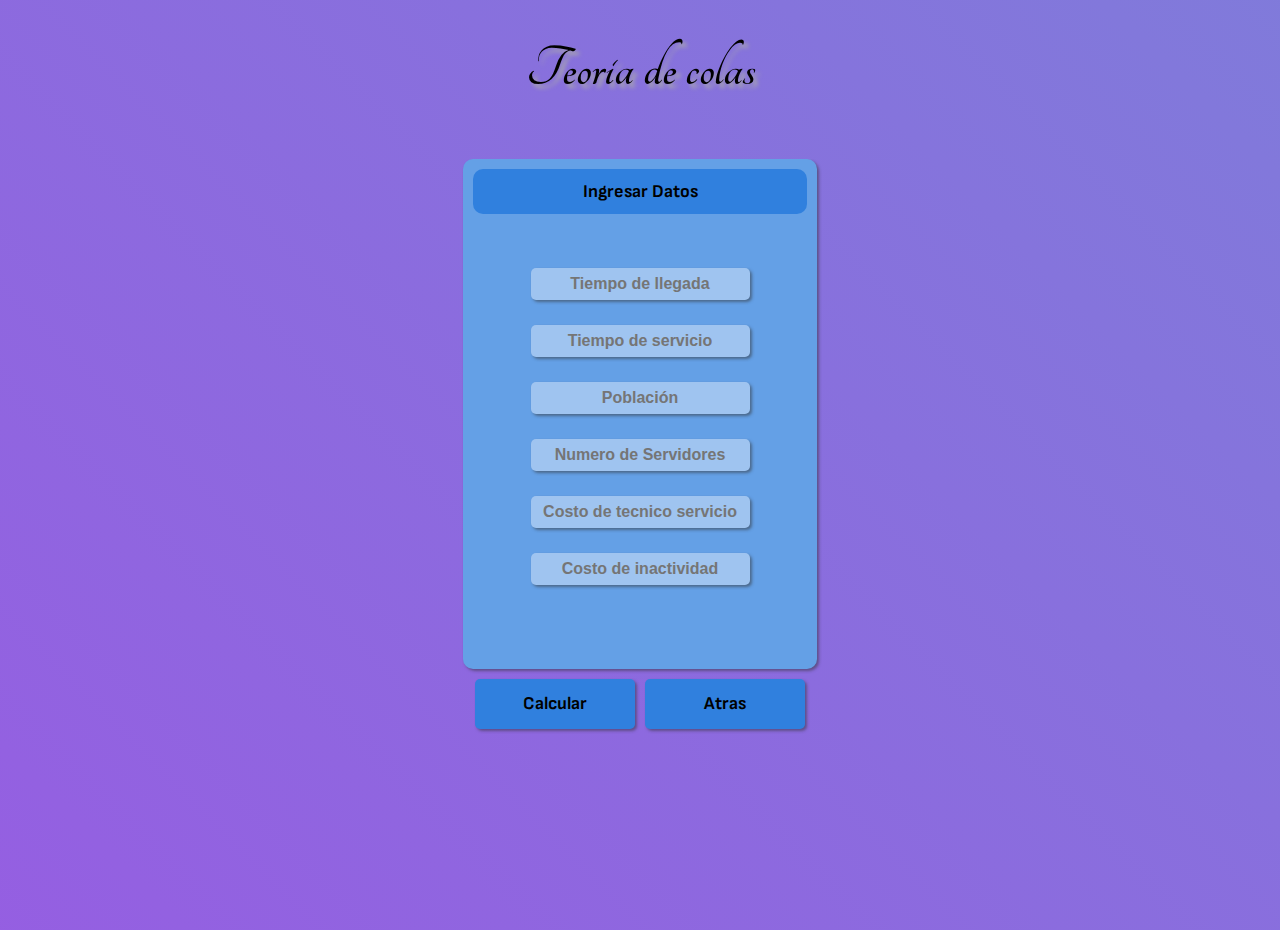
<file: g1.html>
<!DOCTYPE html>
<html lang="es">
<head>
    <meta charset="UTF-8">
    <meta http-equiv="X-UA-Compatible" content="IE=edge">
    <meta name="viewport" content="width=device-width, initial-scale=1.0">
    <title>MenuPrincipal</title>

    <link rel="preconnect" href="https://fonts.googleapis.com">
    <link rel="preconnect" href="https://fonts.gstatic.com" crossorigin>
    <link href="https://fonts.googleapis.com/css2?family=Sofia+Sans:wght@300&display=swap" rel="stylesheet">
    <link rel="stylesheet" href="https://fonts.googleapis.com/css?family=Tangerine">

   <link rel="stylesheet" href="styleGrupos.css">
</head>
<body>
    <main class="teoria-container metodo-container">
        <section class="name-metodo">
            <div>
                <p><b>Teoria de colas</b> </p>
            </div>
        </section>
        <section class="body-metodo">
            <article class="card-container" id="calcular">
                <div class="border-card">
                    <div class="card">
                        <section class="title-card">
                            <p>Ingresar Datos</p>
                        </section>
                        <form action="">
                            <input type="text" id="tiempo_llegada" placeholder="Tiempo de llegada">
                            <input type="text" id="tiempo_servicio" placeholder="Tiempo de servicio">
                            <input type="text" id="poblacion" placeholder="Población">
                            <input type="text" id="n_servidores" placeholder="Numero de Servidores">
                            <input type="text" id="c_tecnico" placeholder="Costo de tecnico servicio">
                            <input type="text" id="c_inactividad" placeholder="Costo de inactividad">
                        </form>
                    </div>
                </div>
                
                <div class="border-options">
                    <div class="border-button-calcular">
                        <div>
                            <a href="#solucion" onclick="SolucionG1()">Calcular</a>
                        </div>
                    </div>
                    <div class="border-button-atras">
                        <div>
                            <a href="./index.html">Atras</a>
                        </div>
                    </div>                    
                </div>

            </article>
            <article class="card-container" id="solucion">
                <div class="border-card">
                    <div class="card">
                        <section class="title-card">
                            <p>Resultado</p>
                        </section>
                        <form action="">
                            <label for="">Probabilidad que no hay unidades en sistema</label>
                            <input type="text" id="Po">
                            <label for="">Numero de unidades en espera</label>
                            <input type="text" id="Lq">
                            <label for="">Numero de unidades en el sistema</label>
                            <input type="text" id="l">
                            <label for="">Tiempo de una unidad en espera</label>
                            <input type="text" id="Wq">
                            <label for="">Costo total</label>
                            <input type="text" id="ct">
                        </form>
                    </div>
                </div>
                <div class="border-button-calcular-r">
                    <div>
                        <a href="#calcular">Regresar</a>
                    </div>
                </div>

            </article>
        </section>
    </main>
    <script src="resolucion.js"></script>
</body>
</html>
</file>
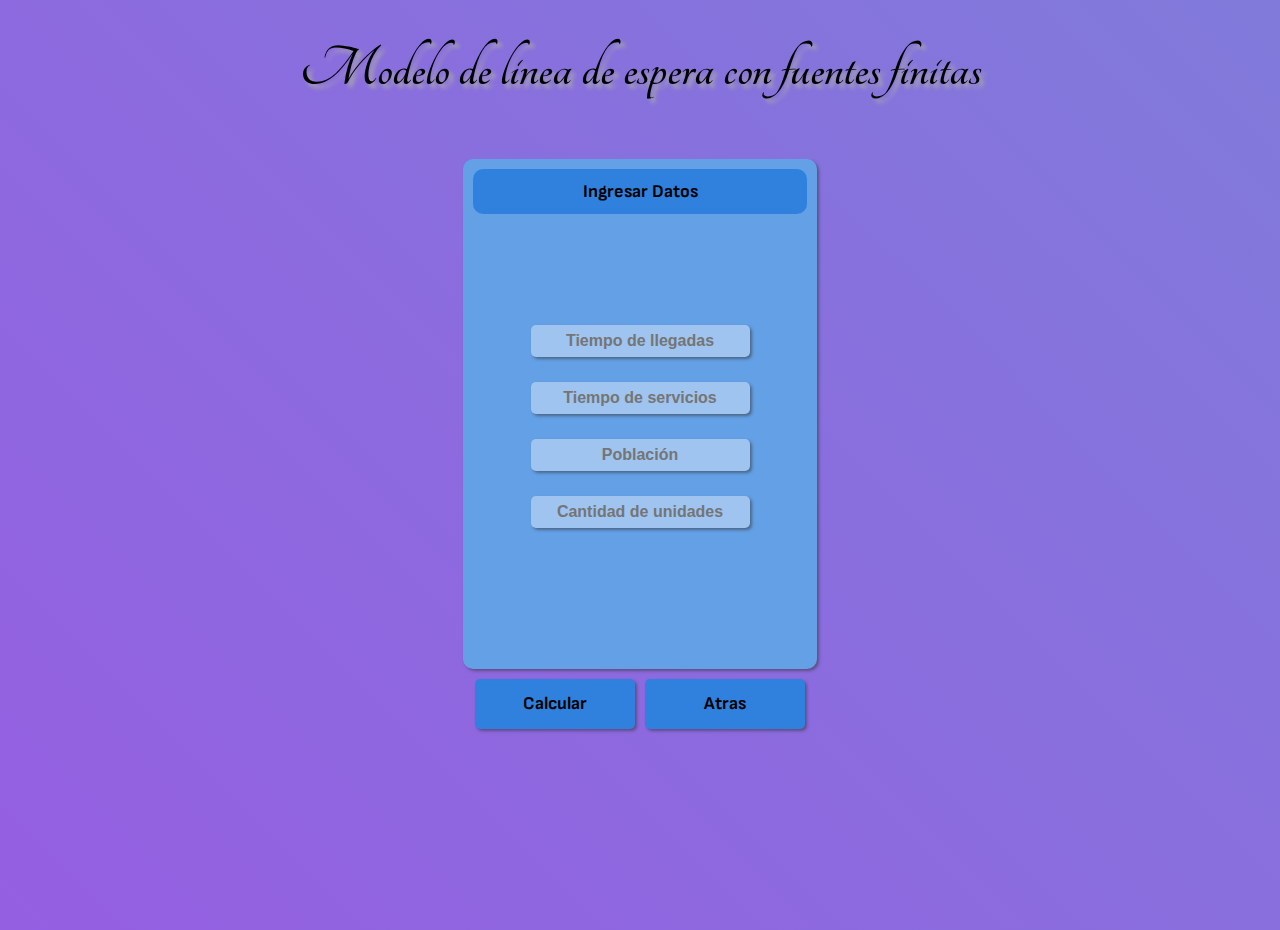
<file: g2.html>
<!DOCTYPE html>
<html lang="es">
<head>
    <meta charset="UTF-8">
    <meta http-equiv="X-UA-Compatible" content="IE=edge">
    <meta name="viewport" content="width=device-width, initial-scale=1.0">
    <title>MenuPrincipal</title>

    <link rel="preconnect" href="https://fonts.googleapis.com">
    <link rel="preconnect" href="https://fonts.gstatic.com" crossorigin>
    <link href="https://fonts.googleapis.com/css2?family=Sofia+Sans:wght@300&display=swap" rel="stylesheet">
    <link rel="stylesheet" href="https://fonts.googleapis.com/css?family=Tangerine">

   <link rel="stylesheet" href="styleGrupos.css">
</head>
<body>
    <main class="teoria-container metodo-container">
        <section class="name-metodo">
            <div>
                <p><b>Modelo de linea de espera con fuentes finitas</b></p>
            </div>
        </section>
        <section class="body-metodo">
            <article class="card-container" id="calcular">
                <div class="border-card">
                    <div class="card">
                        <section class="title-card">
                            <p>Ingresar Datos</p>
                        </section>
                        <form action="">
                            <input type="text" id="tiempo_llegada" placeholder="Tiempo de llegadas">
                            <input type="text" id="tiempo_servicio" placeholder="Tiempo de servicios">
                            <input type="text" id="poblacion" placeholder="Población">
                            <input type="text" id="n" placeholder="Cantidad de unidades">
                        </form>
                    </div>
                </div>
                <div class="border-options">
                    <div class="border-button-calcular">
                        <div>
                            <a href="#solucion" onclick="solucionG2()">Calcular</a>
                        </div>
                    </div>
                    <div class="border-button-atras">
                        <div>
                            <a href="./index.html">Atras</a>
                        </div>
                    </div>                    
                </div>
            </article>
            <article class="card-container" id="solucion">
                <div class="border-card">
                    <div class="card">
                        <section class="title-card">
                            <p>Resultado</p>
                        </section>
                        <form action="">
                            <label for="">Probabilidad que no hay unidades en sistema</label>
                            <input type="text" id="Po">
                            <label for="">Numero de unidades en espera </label>
                            <input type="text" id="Lq">
                            <label for="">Numero de unidades en el sistema </label>
                            <input type="text" id="ls">
                            <label for="">Tiempo de una unidad en espera </label>
                            <input type="text" id="Wq">
                            <label for="">Tiempo de unidad en el sistema </label>
                            <input type="text" id="ws">
                            <label for="">Probabilidad de que una unidad tenga que esperar </label>
                            <input type="text" id="pw">
                            <label for="">Probabilidad de n unidades en el sistema</label>
                            <input type="text" id="pn">
                        </form>
                    </div>
                </div>
                <div class="border-button-calcular-r">
                    <div>
                        <a href="#calcular">Regresar</a>
                    </div>
                </div>
            </article>
        </section>
    </main>
    <script src="resolucion.js"></script>
</body>
</html>
</file>
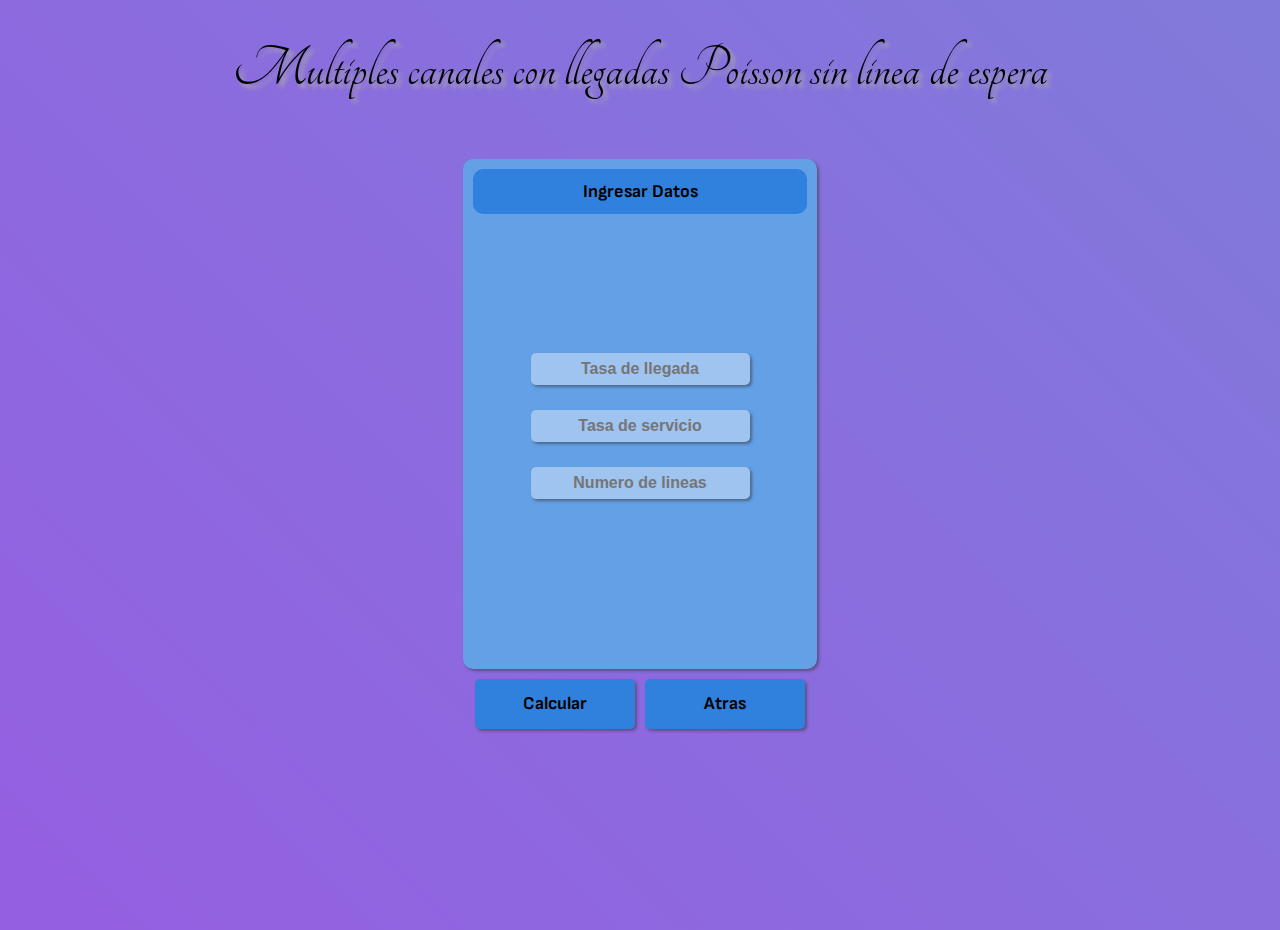
<file: g3.html>
<!DOCTYPE html>
<html lang="es">
<head>
    <meta charset="UTF-8">
    <meta http-equiv="X-UA-Compatible" content="IE=edge">
    <meta name="viewport" content="width=device-width, initial-scale=1.0">
    <title>MenuPrincipal</title>

    <link rel="preconnect" href="https://fonts.googleapis.com">
    <link rel="preconnect" href="https://fonts.gstatic.com" crossorigin>
    <link href="https://fonts.googleapis.com/css2?family=Sofia+Sans:wght@300&display=swap" rel="stylesheet">
    <link rel="stylesheet" href="https://fonts.googleapis.com/css?family=Tangerine">

    <link rel="stylesheet" href="styleGrupos.css">

</head>
<body>
    <main class="teoria-container metodo-container">
        <section class="name-metodo">
            <div>
                <p>Multiples canales con llegadas Poisson sin linea de espera</p>
            </div>
        </section>
        <section class="body-metodo">
            <article class="card-container" id="calcular">
                <div class="border-card">
                    <div class="card">
                        <section class="title-card">
                            <p>Ingresar Datos</p>
                        </section>
                        <form action="">
                            <input type="text" id="tasa_llegada_cliente" placeholder="Tasa de llegada">
                            <input type="text" id="tasa_servicio" placeholder="Tasa de servicio">
                            <input type="text" id="n" placeholder="Numero de lineas">
                            
                        </form>
                    </div>
                </div>
                <div class="border-options">
                    <div class="border-button-calcular">
                        <div>
                            <a href="#solucion" onclick="solucionG3()">Calcular</a>
                        </div>
                    </div>
                    <div class="border-button-atras">
                        <div>
                            <a href="./index.html">Atras</a>
                        </div>
                    </div>                    
                </div>
            </article>
            <article class="card-container" id="solucion">
                <div class="border-card">
                    <div class="card">
                        <section class="title-card">
                            <p>Resultado</p>
                        </section>
                        <form action="">
                            <label for="">Numero de lineas</label>
                            <input type="text" id="n_o">
                            <label for="">Probabilidad de que las lineas esten en uso</label>
                            <input type="text" id="Px">
                            <label for="">El numero de lineas ocupados</label>
                            <input type="text" id="L">

                        </form>
                    </div>
                </div>
                <div class="border-button-calcular-r">
                    <div>
                        <a href="#calcular">Regresar</a>
                    </div>
                </div>
            </article>
        </section>
    </main>
    <script src="resolucion.js"></script>
</body>
</html>
</file>
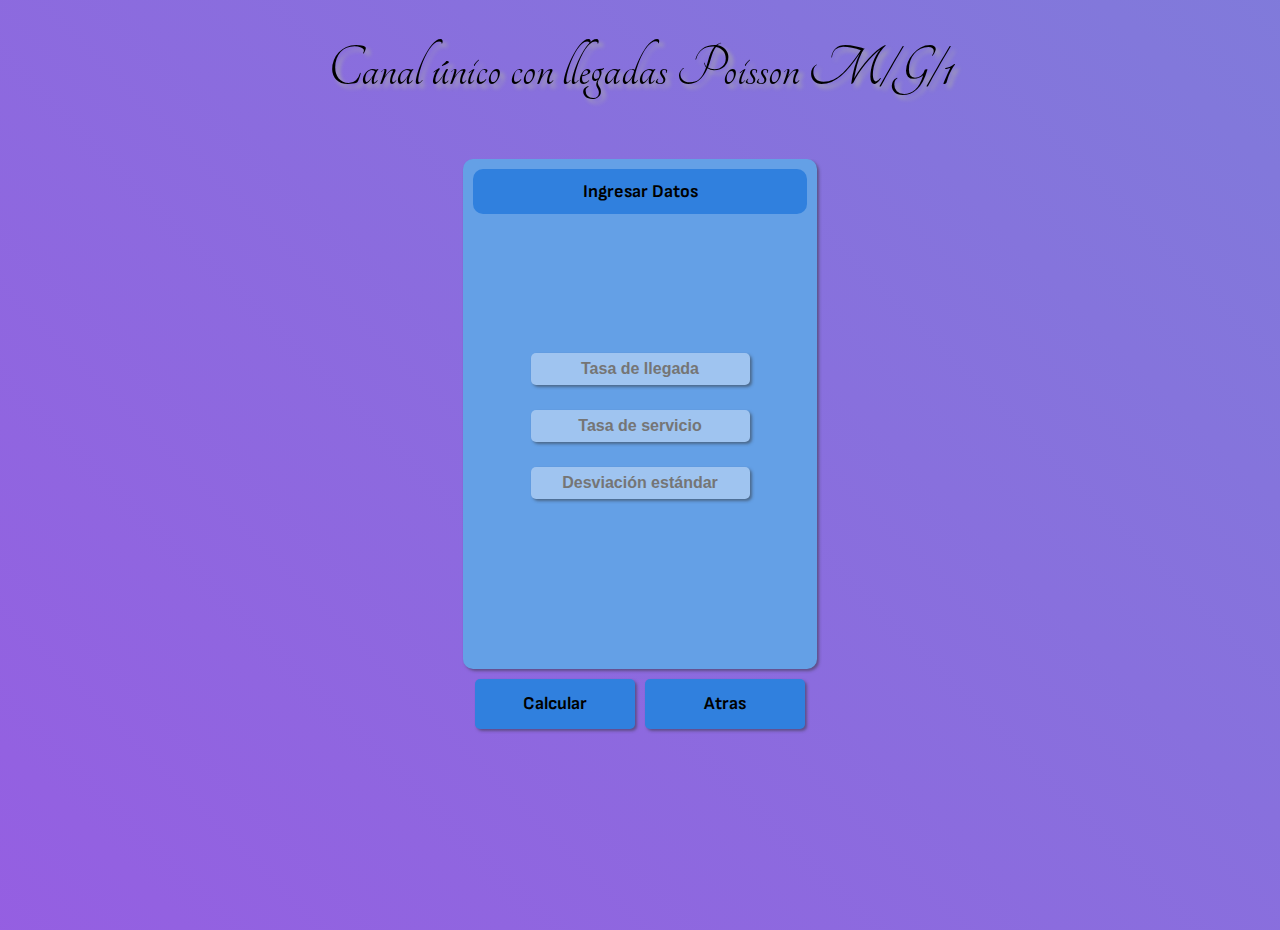
<file: g4.html>
<!DOCTYPE html>
<html lang="es">
<head>
    <meta charset="UTF-8">
    <meta http-equiv="X-UA-Compatible" content="IE=edge">
    <meta name="viewport" content="width=device-width, initial-scale=1.0">
    <title>MenuPrincipal</title>

    <link rel="preconnect" href="https://fonts.googleapis.com">
    <link rel="preconnect" href="https://fonts.gstatic.com" crossorigin>
    <link href="https://fonts.googleapis.com/css2?family=Sofia+Sans:wght@300&display=swap" rel="stylesheet">
    <link rel="stylesheet" href="https://fonts.googleapis.com/css?family=Tangerine">

    <link rel="stylesheet" href="styleGrupos.css">
</head>
<body>
    <main class="teoria-container metodo-container">
        <section class="name-metodo">
            <div>
                <p>Canal único con llegadas Poisson M/G/1</p>
            </div>
        </section>
        <section class="body-metodo">
            <article class="card-container" id="calcular">
                <div class="border-card">
                    <div class="card">
                        <section class="title-card">
                            <p>Ingresar Datos</p>
                        </section>
                        <form action="">
                            <input type="text" id="tasa_llegada_cliente" placeholder="Tasa de llegada">
                            <input type="text" id="tasa_servicio" placeholder="Tasa de servicio">
                            <input type="text" id="desviacion" placeholder="Desviación estándar">
                        </form>
                    </div>
                </div>
                <div class="border-options">
                    <div class="border-button-calcular">
                        <div>
                            <a href="#solucion" onclick="solucionG4()">Calcular</a>
                        </div>
                    </div>
                    <div class="border-button-atras">
                        <div>
                            <a href="./index.html">Atras</a>
                        </div>
                    </div>                    
                </div>
            </article>
            <article class="card-container" id="solucion">
                <div class="border-card">
                    <div class="card">
                        <section class="title-card">
                            <p>Resultado</p>
                        </section>
                        <form action="">
                            <label for="">Probabilidad que no hay unidades en sistema </label>
                            <input type="text" id="Po">
                            <label for="">Numero de unidades en espera</label>
                            <input type="text" id="Lq">
                            <label for="">Numero de unidades en el sistema </label>
                            <input type="text" id="l">
                            <label for="">Tiempo de una unidad en espera </label>
                            <input type="text" id="Wq">
                            <label for="">Tiempo de una unidad en sistema </label>
                            <input type="text" id="w">
                            <label for="">Probabilidad de que la unidad espere ser atendida</label>
                            <input type="text" id="pw">
                        </form>
                    </div>
                </div>
                <div class="border-button-calcular-r">
                    <div>
                        <a href="#calcular">Regresar</a>
                    </div>
                </div>
            </article>
        </section>
    </main>
    <script src="resolucion.js"></script>
</body>
</html>
</file>
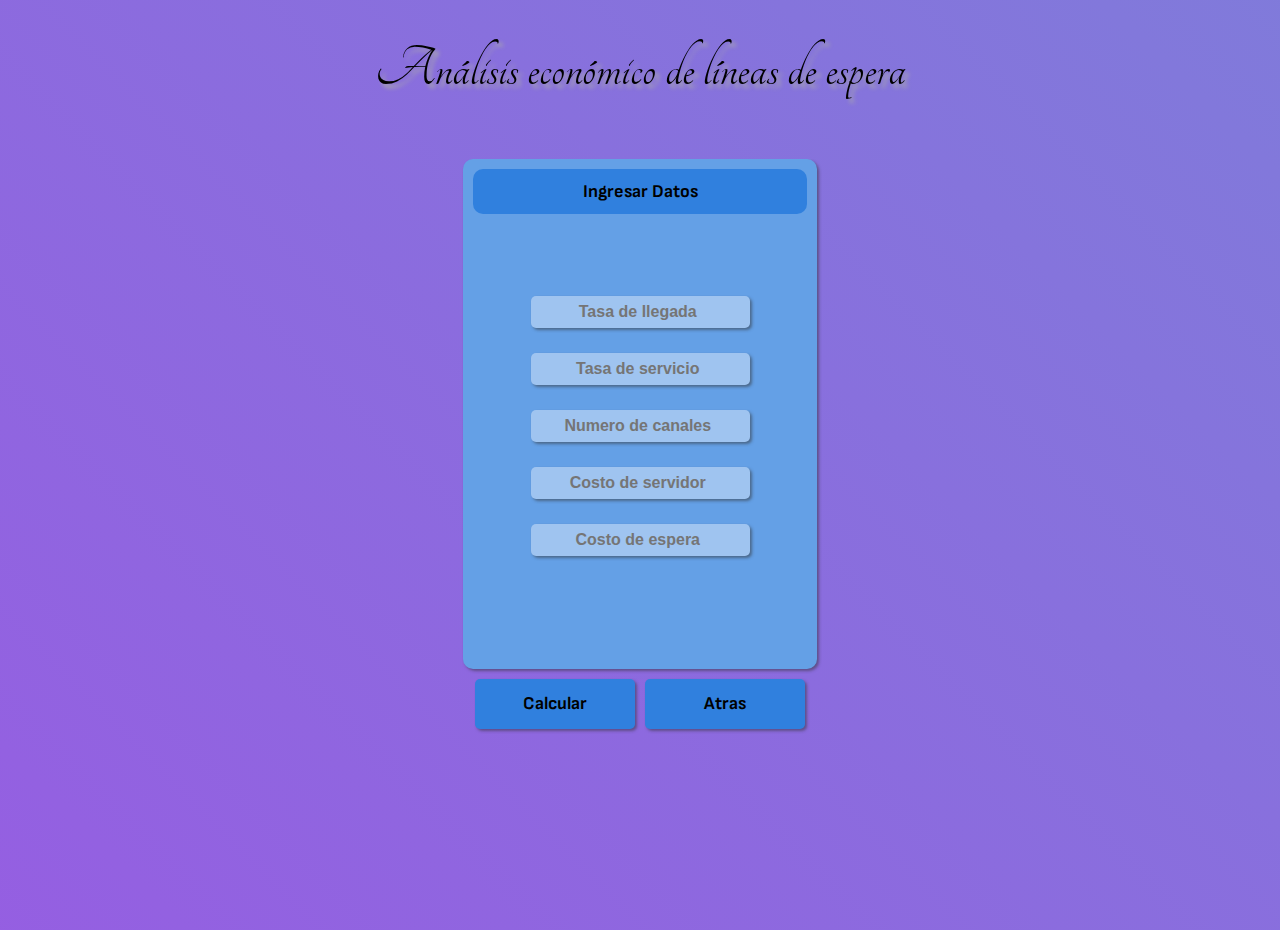
<file: g5.html>
<!DOCTYPE html>
<html lang="es">
<head>
    <meta charset="UTF-8">
    <meta http-equiv="X-UA-Compatible" content="IE=edge">
    <meta name="viewport" content="width=device-width, initial-scale=1.0">
    <title>MenuPrincipal</title>

    <link rel="preconnect" href="https://fonts.googleapis.com">
    <link rel="preconnect" href="https://fonts.gstatic.com" crossorigin>
    <link href="https://fonts.googleapis.com/css2?family=Sofia+Sans:wght@300&display=swap" rel="stylesheet">
    <link rel="stylesheet" href="https://fonts.googleapis.com/css?family=Tangerine">

    <link rel="stylesheet" href="styleGrupos.css">
</head>
<body>
    <main class="teoria-container metodo-container">
        <section class="name-metodo">
            <div>
                <p>Análisis económico de líneas de espera</p>
            </div>
        </section>
        <section class="body-metodo">
            <article class="card-container" id="calcular">
                <div class="border-card">
                    <div class="card">
                        <section class="title-card">
                            <p>Ingresar Datos</p>
                        </section>
                        <form action="">
                            <input type="text" id="tasa_llegada_cliente" placeholder="Tasa de llegada ">
                            <input type="text" id="tasa_servicio" placeholder="Tasa de servicio ">
                            <input type="text" id="numberC" placeholder="Numero de canales ">
                            <input type="text" id="costoS" placeholder="Costo de servidor ">
                            <input type="text" id="costoC" placeholder="Costo de espera ">
                        </form>
                    </div>
                </div>
                <div class="border-options">
                    <div class="border-button-calcular">
                        <div>
                            <a href="#solucion" onclick="SolucionG5()">Calcular</a>
                        </div>
                    </div>
                    <div class="border-button-atras">
                        <div>
                            <a href="./index.html">Atras</a>
                        </div>
                    </div>                    
                </div>
            </article>
            <article class="card-container" id="solucion">
                <div class="border-card">
                    <div class="card">
                        <section class="title-card">
                            <p>Resultado</p>
                        </section>
                        <form action="">
                            <label for="">Numero promedio de unidades en linea de espera</label>
                            <input type="text" id="Lq">
                            <label for="">Numero promedio de unidades en el sistema</label>
                            <input type="text" id="l">
                            <label for="">Costo total </label>
                            <input type="text" id="ct">
                        </form>
                    </div>
                </div>
                <div class="border-button-calcular-r">
                    <div>
                        <a href="#calcular">Regresar</a>
                    </div>
                </div>
            </article>
        </section>
    </main>
    <script src="resolucion.js"></script>
</body>
</html>
</file>
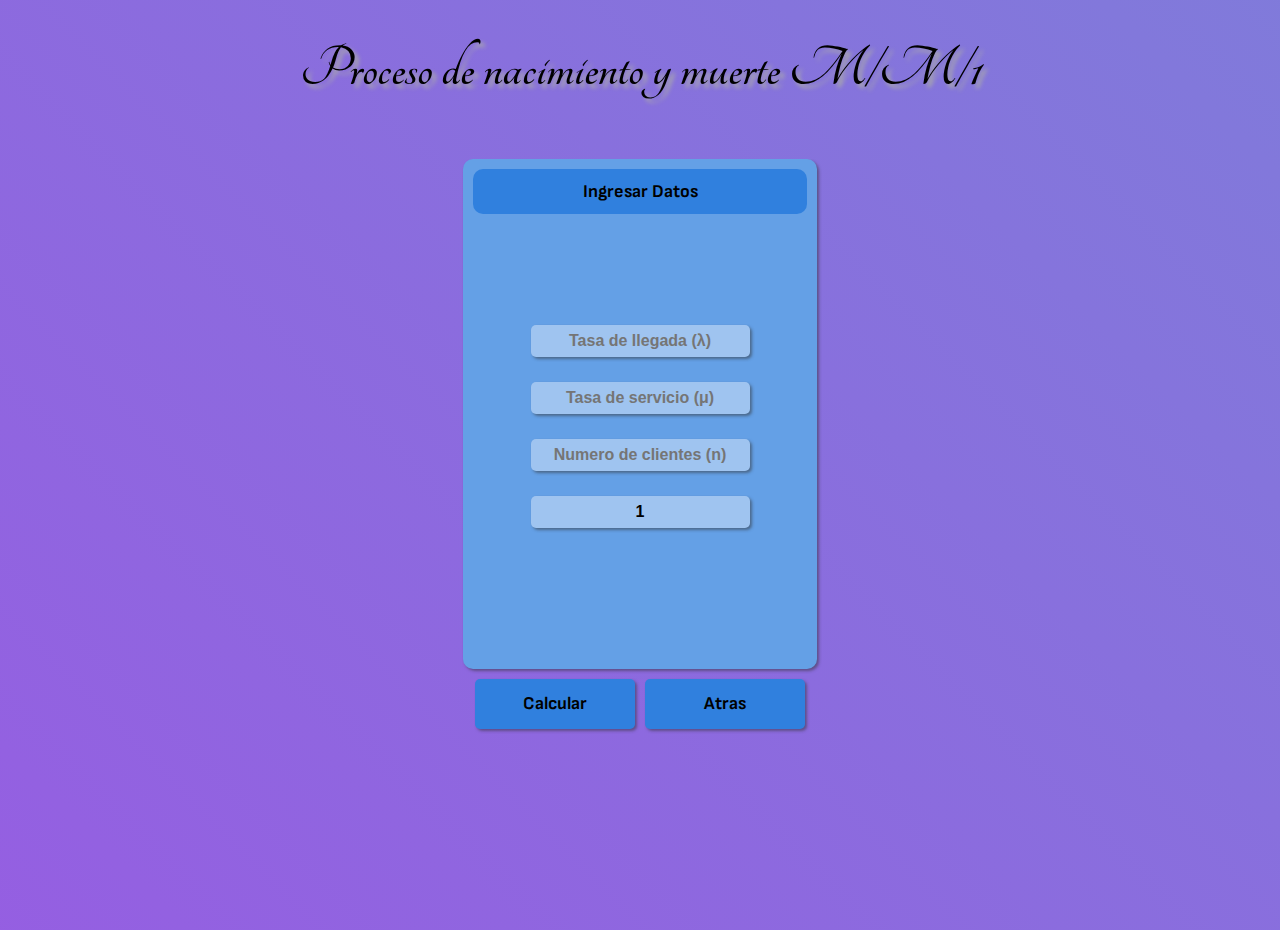
<file: g6.html>
<!DOCTYPE html>
<html lang="es">
<head>
    <meta charset="UTF-8">
    <meta http-equiv="X-UA-Compatible" content="IE=edge">
    <meta name="viewport" content="width=device-width, initial-scale=1.0">
    <title>MenuPrincipal</title>

    <link rel="preconnect" href="https://fonts.googleapis.com">
    <link rel="preconnect" href="https://fonts.gstatic.com" crossorigin>
    <link href="https://fonts.googleapis.com/css2?family=Sofia+Sans:wght@300&display=swap" rel="stylesheet">
    <link rel="stylesheet" href="https://fonts.googleapis.com/css?family=Tangerine">

    <link rel="stylesheet" href="styleGrupos.css">
</head>
<body>
    <main class="teoria-container metodo-container">
        <section class="name-metodo">
            <div>
                <p><b>Proceso de nacimiento y muerte M/M/1</b> </p>
            </div>
        </section>
        <section class="body-metodo">
            <article class="card-container" id="calcular">
                <div class="border-card">
                    <div class="card">
                        <section class="title-card">
                            <p>Ingresar Datos</p>
                        </section>
                        <form action="">
                            <input type="text" id="tasa_llegada_cliente" placeholder="Tasa de llegada (λ)">
                            <input type="text" id="numero_servicio" placeholder="Tasa de servicio (μ)">
                            <input type="text" id="n" placeholder="Numero de clientes (n)">
                            <input type="text" id="servidor" value="1">
                        </form>
                    </div>
                </div>
                <div class="border-options">
                    <div class="border-button-calcular">
                        <div>
                            <a href="#solucion" onclick="solucionG6()">Calcular</a>
                        </div>
                    </div>
                    <div class="border-button-atras">
                        <div>
                            <a href="./index.html">Atras</a>
                        </div>
                    </div>                    
                </div>
            </article>
            <article class="card-container" id="solucion">
                <div class="border-card">
                    <div class="card">
                        <section class="title-card">
                            <p>Resultado</p>
                        </section>
                        <form action="">
                            <label for="">La probabilidad de que haya línea de espera</label>
                            <input type="text" id="Po">
                            <label for="">La longitud media de la línea de espera</label>
                            <input type="text" id="Lq">
                            <label for="">El tiempo medio que un cliente permanece en la cola</label>
                            <input type="text" id="Wq">
                    </div>
                </div>
                <div class="border-button-calcular-r">
                    <div>
                        <a href="#calcular">Regresar</a>
                    </div>
                </div>
            </article>
        </section>
    </main>
    <script src="resolucion.js"></script>
</body>
</html>
</file>
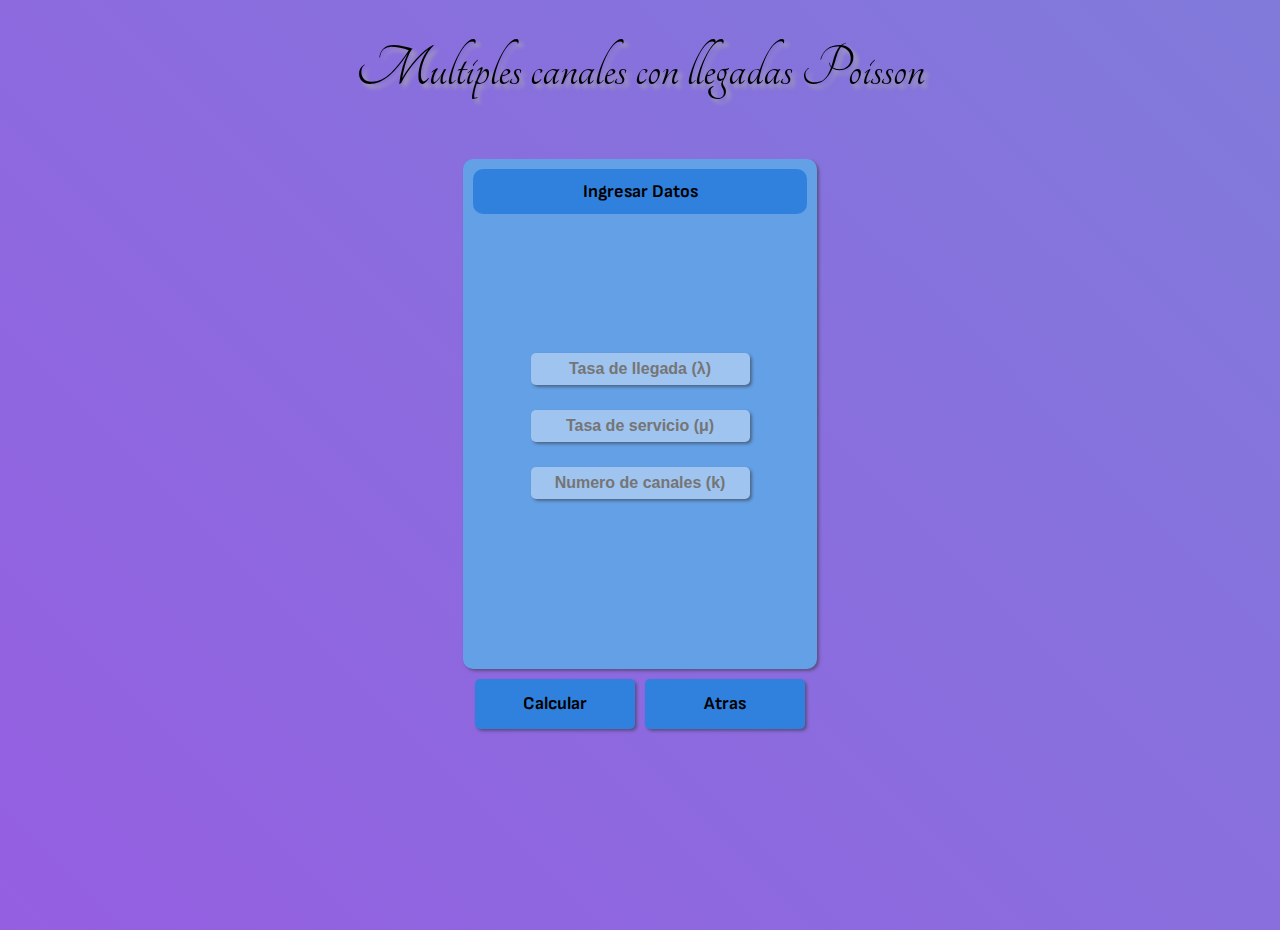
<file: g7.html>
<!DOCTYPE html>
<html lang="es">
<head>
    <meta charset="UTF-8">
    <meta http-equiv="X-UA-Compatible" content="IE=edge">
    <meta name="viewport" content="width=device-width, initial-scale=1.0">
    <title>MenuPrincipal</title>

    <link rel="preconnect" href="https://fonts.googleapis.com">
    <link rel="preconnect" href="https://fonts.gstatic.com" crossorigin>
    <link href="https://fonts.googleapis.com/css2?family=Sofia+Sans:wght@300&display=swap" rel="stylesheet">
    <link rel="stylesheet" href="https://fonts.googleapis.com/css?family=Tangerine">

    <link rel="stylesheet" href="styleGrupos.css">
</head>
<body>
    <main class="teoria-container metodo-container">
        <section class="name-metodo">
            <div>
                <p>Multiples canales con llegadas Poisson</p>
            </div>
        </section>
        <section class="body-metodo">
            <article class="card-container" id="calcular">
                <div class="border-card">
                    <div class="card">
                        <section class="title-card">
                            <p>Ingresar Datos</p>
                        </section>
                        <form action="">
                            <input type="text" id="tasa_llegada_cliente" placeholder="Tasa de llegada (λ)">
                            <input type="text" id="u" placeholder="Tasa de servicio (μ)">
                            <input type="text" id="k" placeholder="Numero de canales (k)">
                        </form>
                    </div>
                </div>
                <div class="border-options">
                    <div class="border-button-calcular">
                        <div>
                            <a href="#solucion" onclick="solucionG7()">Calcular</a>
                        </div>
                    </div>
                    <div class="border-button-atras">
                        <div>
                            <a href="./index.html">Atras</a>
                        </div>
                    </div>                    
                </div>
            </article>
            <article class="card-container" id="solucion">
                <div class="border-card">
                    <div class="card">
                        <section class="title-card">
                            <p>Resultado</p>
                        </section>
                        <form action="">
                            <label for="">Probabilidad que no hay unidades en sistema </label>
                            <input type="text" id="Po">
                            <label for="">Numero de unidades en cola </label>
                            <input type="text" id="Lq">
                            <label for="">Numero de unidades en el sistema </label>
                            <input type="text" id="ls">
                            <label for="">Tiempo promedio que una unidad para en la cola </label>
                            <input type="text" id="Wq">
                            <label for="">Tiempo promedio que una unidad pasa en el sistema </label>
                            <input type="text" id="Ws">
                            <label for="">Probabilidad de que una unidad espere por el servicio </label>
                            <input type="text" id="Pw">
                        </form>
                    </div>
                </div>
                <div class="border-options">
                    <div class="border-button-calcular">
                        <div>
                            <a href="#siguiente" onclick="solucionG7()">Siguiente</a>
                        </div>
                    </div>
                    <div class="border-button-atras">
                        <div>
                            <a href="#calcular">Atras</a>
                        </div>
                    </div>                    
                </div>
            </article>
            <article class="card-container" id="siguiente">
                <div class="border-card">
                    <div class="card">
                        <section class="title-card">
                            <p>Probabilidad de "n" unidades en cola</p>
                        </section>
                        <form action="">
                            <label for="">P0</label>
                            <input type="text" id="p1">
                            <label for="">P1</label>
                            <input type="text" id="p2">
                            <label for="">P2</label>
                            <input type="text" id="p3">
                            <label for="">P3</label>
                            <input type="text" id="p4">
                            <label for="">P4</label>
                            <input type="text" id="p5">
                        </form>
                    </div>
                </div>
                <div class="border-button-calcular-r">
                    <div>
                        <a href="#calcular">Regresar</a>
                    </div>
                </div>
            </article>
        </section>
    </main>
    <script src="resolucion.js"></script>
</body>
</html>
</file>
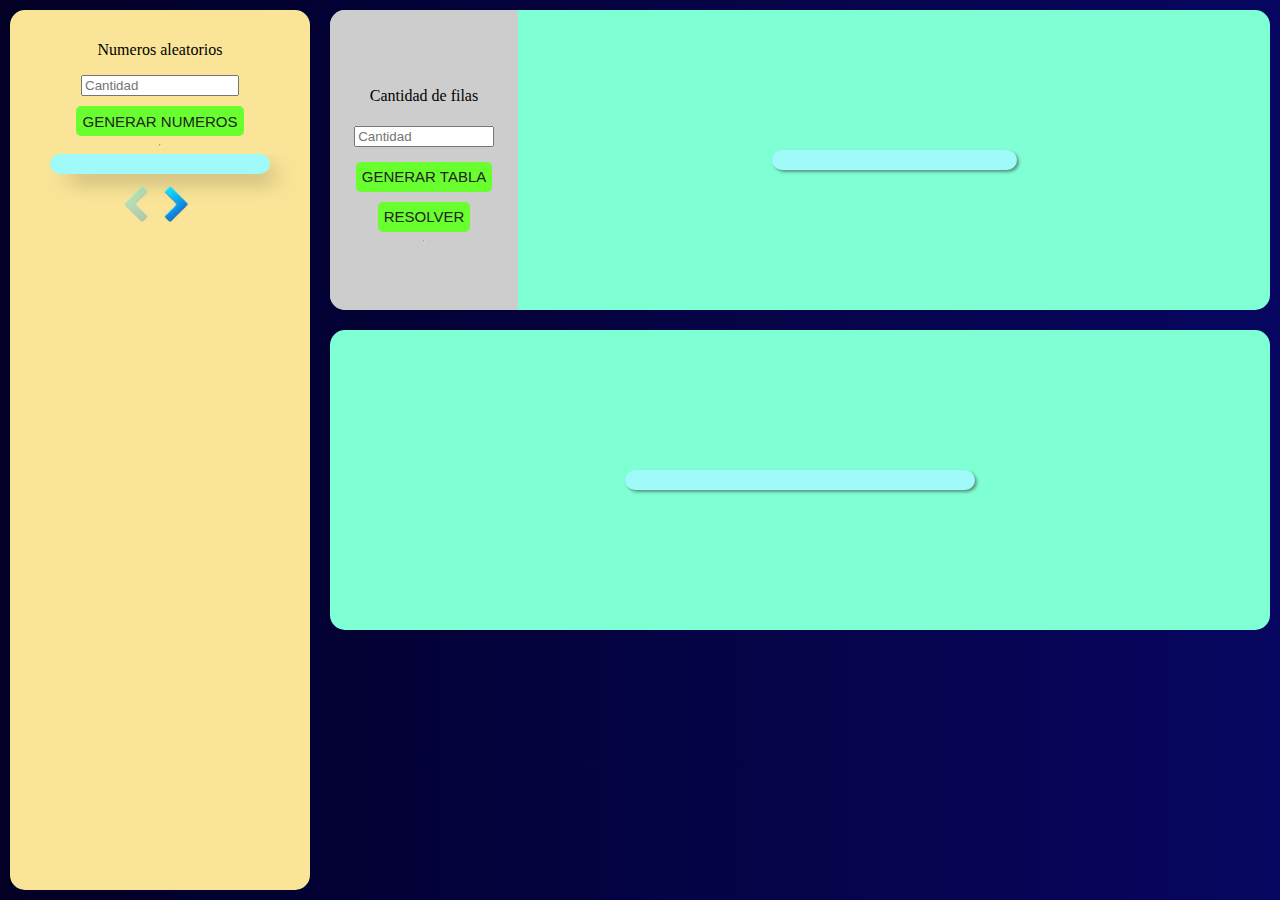
<file: MCarlo.html>
<!DOCTYPE html>
<html>

<head>
    <meta charset="UTF-8">
    <title>M-Carlo</title>
    <link rel="stylesheet" href="https://stackpath.bootstrapcdn.com/bootstrap/4.5.0/css/bootstrap.min.css" integrity="sha384-9aIt2nRpC12Uk9gS9baDl411NQApFmC26EwAOH8WgZl5MYYxFfc+NcPb1dKGj7Sk" crossorigin="anonymous">
    <link rel="stylesheet" href="Mc.css">
</head>
<body>
    <main class="main-container metodo-container">
        <section class="numAle-container">
            <article class="title-card">
                <p>Numeros aleatorios</p>
                <input class="entry-date" type="number" id="numFilas"  min="1"  placeholder="Cantidad"/>
                <button class="designButton" id="botonGenerarTablaAle" ><span>Generar Numeros</span> </button>
                <hr />                            
            </article>

            <section class="body-metodo">
                <article class="card-numAle" id="calcular">
                    <div class="border-card">
                        <div class="card">
                            <section class="table">
                                <div id="contenedorTabla">
                                </div>   
                            </section>
                        </div>
                    </div>
                    <div class="border-options">
                        <div class="border-button-atras">
                            <a href="#"><img id="atrasF" src="./imagenes/atras.png" alt="after"></a>
                        </div>
                        <div class="border-button-adelante">
                            <a href="#solucion"><img id="adeltante" src="./imagenes/adelante.png" alt="after"></a>
                        </div>                    
                    </div>
                </article>
                <article class="card-numAle" id="solucion">
                    <div class="border-card">
                        <div class="card">
                            <section class="table">
                                <div id="contenedorTabla-Resul">
                                </div>   
                            </section>
                        </div>
                    </div>
                    <div class="border-options">
                        <div class="border-button-atras">
                            <a href="#calcular"><img id="atras" src="./imagenes/atras.png" alt="after"></a>
                        </div>
                        <div class="border-button-adelante">
                            <a href="#resultado"><img id="adelante" src="./imagenes/adelante.png" alt="after"></a>
                        </div>                    
                    </div>
                </article>  
                <article class="card-numAle" id="resultado">
                    <div class="border-card">
                        <div class="card">
                            <section class="table">
                                <div id="contenedorTabla-Resul-con">
                                </div>   
                            </section>
                        </div>
                    </div>
                    <div class="border-options">
                        <div class="border-button-atras">
                            <a href="#solucion"><img id="atras" src="./imagenes/atras.png" alt="after"></a>
                        </div>
                        <div class="border-button-adelante">
                            <a href="#"><img id="adelanteF" src="./imagenes/adelante.png" alt="after"></a>
                        </div>                    
                    </div>
                </article>               
            </section>

        </section>      
        <section class="resul-container">
            <div class="card-table-entry">
                <section class="date-entry">
                    <p>Cantidad de filas</p>
                    <input class="entry-date" type="number" id="numeroFilas"  min="1"  placeholder="Cantidad"/>
                    <button class="designButton" id="botonGenerarTableEntry" ><span>Generar Tabla</span> </button>
                    <button class="designButton" id="botonCalcularTableEntry" ><span>Resolver</span> </button>
                    <hr />                            
                </section>
                <section class="table-entry">
                    <section class="table-U-F">
                        <div id="contenedorTabla-Entry">
                        </div>                         
                    </section>

                </section>
            </div>
            <div class="card-table-exit">
                <section class="date-exit">
                    <div  id="contenedorTabla-exit">
                    </div>                     
                </section>


            </div>
        </section>
    </main>

    <script src="MC.js"></script>

</body>
</html>

<!--                         <section>
                            <a href="./grupo2.html"><img src="./src/flecha-ida.svg" alt="after"></a>
                            <div>
                                <a href="#resultado" onclick="calculargrupo1()">Calcular</a>
                            </div>
                        </section> -->
</file>
<file: styleGrupos.css>
body {
    margin: 0;
    padding: 0;
    position: fixed;
    top: 0;
    bottom: 0;
    left: 0;
    right: 0;
}

a {
    text-decoration: none;
}

/* Diseño de pagina*/
.metodo-container {
    background: linear-gradient(45deg, #965de2 30%, #5daace 100%); 
    background-size: 400% 400%;
    animation: cambiar 10s ease-in-out infinite;
    width: 100vw;
    height: 100vh;
    display: grid;
    grid-template-rows: 1fr 6fr;
    padding-top: 30px;
}

@keyframes cambiar{
    0%{background-position: 0 50%;}
    50%{background-position: 100% 50%;}
    100%{background-position: 0 50%;}
}


.teoria-container .name-metodo {
    justify-self: center;
}

.teoria-container .name-metodo div {
    position: relative;
    display: flex;
    justify-content: center;
    height: 80px;
}
/* Caracteristicas del titulo del metodo */
.teoria-container .name-metodo p {
    color: black;
    text-align: center;
    align-self: center;
    font-family: 'Tangerine', serif;
    text-shadow: 4px 4px 4px #aaa;
    font-size: 60px;
}
/* Diseñando el formulario*/
.body-metodo {
    justify-self: center;
    width: 90%;
    max-width: 400px;
    display: flex;
    overflow-x: scroll;
    overscroll-behavior-x: contain;
    scroll-snap-type: x proximity;
    gap: 100px;
}
.card-container {
    display: flex;
    flex-direction: column;
    align-items: center;
}
.card-container .border-card {
    box-shadow:2px 2px 3px rgba(49, 49, 49, 0.5);
    scroll-snap-align: center;
    background-color: #64A0E6 ;
    min-width: 320px;
    max-width: 500px;
    height: 80%;
    max-height: 500px;
    width: 80%;
    border-radius: 10px;
    padding: 5px;
    position: relative;
}
.card-container .border-card:first-child {
    margin-left: 100px;
} 
#solucion,#siguiente {
    margin-right: 100px;
}
.card-container .card {
    position: relative;
    display: grid;
    grid-template-rows: 1fr 10fr;
    height: 100%;
}
.card-container .title-card, .card-container form {
    border-radius: 10px;
}
.card-container .title-card {
    background-color: #3080DE;
    margin-bottom: 5px;
    height: 45px;
    display: flex;
    justify-content: center;
    align-items: center;
    margin: 5px;
}
/* Titulo del formulario*/
.card-container .title-card p {
    font-family: 'Sofia Sans', sans-serif;
    color: black;
    font-weight: bold;
    font-size: 18px;
    margin: 0;
    text-align: center;
}
/* Diseño del ingreso de datos */
#calcular form {
    padding: 20px;
    display: flex;
    flex-direction: column;
    justify-content: center;
    align-items: center;
    height: 90%;
}
.card-container form label {
    color: black;
    text-align: center;
    font-size: 16px;
    width: 260px;
}
.card-container form input {
    border-radius: 5px;
    background-color: #9FC4F0;
    font-size: 16px;
    border: none;
    box-shadow:2px 2px 3px rgba(49, 49, 49, 0.5);
    color: black;
    text-align: center;
    width: 215px;
    height: 30px;
    margin-bottom: 25px;
    font-weight: bold;
}
#solucion form {
    display: grid;
    grid-template-columns: 4fr 1fr;
    padding: 20px;
    justify-content: center;
    align-items: center;
}
#solucion form label{
    text-align: start;
    width: 210px;
}
#solucion form input, #siguiente form input{
    width: 50px;
}

#siguiente form {
    display: grid;
    grid-template-columns: 1fr 1fr;
    padding: 20px;
    justify-content: center;
    align-items: center;
}
#siguiente form label {
    width: 100px;
    justify-self: end;
    color: black;
}

.card-container .border-options{
    display: flex;

}

.border-options .border-button-calcular {
    background: #3080DE;
    border-radius: 5px;
    padding: 5px;
    margin-top: 10px;
    margin-left: 100px;
    box-shadow:2px 2px 3px rgba(49, 49, 49, 0.5);
}
.border-options .border-button-calcular div {
    height: 40px;
    width: 150px;
    display: flex;
    justify-content: center;
    align-items: center;
}

.border-options .border-button-calcular div a {
    color: black;
    font-weight: bold;
    font-family: 'Sofia Sans', sans-serif;
    font-size: 18px;
}

.border-options .border-button-atras {
    background: #3080DE;
    border-radius: 5px;
    padding: 5px;
    margin-top: 10px;
    margin-left: 10px;
    box-shadow:2px 2px 3px rgba(49, 49, 49, 0.5);
}

.border-options .border-button-atras div{
    height: 40px;
    width: 150px;
    display: flex;
    justify-content: center;
    align-items: center;    
}

.border-options .border-button-atras div a {
    color: black;
    font-weight: bold;
    font-size: 18px;
    font-family: 'Sofia Sans', sans-serif;
}

/* Diseño del boton del apartado de solucion */
.card-container .border-button-calcular-r {
    background: #3080DE;
    border-radius: 5px;
    padding: 5px;
    margin-top: 10px;
    margin-left: 100px;
    box-shadow:2px 2px 3px rgba(49, 49, 49, 0.5);
}
.card-container .border-button-calcular-r div {
    height: 40px;
    width: 150px;
    display: flex;
    justify-content: center;
    align-items: center;
}
.card-container .border-button-calcular-r div a {
    color: black;
    font-weight: bold;
    font-size: 18px;
    font-family: 'Sofia Sans', sans-serif;
}
</file>
<file: Mc.css>
body{
    padding: 0;
    margin: 0;
    top: 0;
    bottom: 0;
    left: 0;
    right: 0;
    position: fixed;

}


.main-container{

    height: 100vh;
    display: grid;
    grid-template-columns: 1fr 3fr;
    animation: cambiar 10s ease-in-out infinite;
    
}

@keyframes cambiar{
    0%{background-position: 0 50%;}
    50%{background-position: 100% 50%;}
    100%{background-position: 0 50%;}
}

.metodo-container{
    background: rgb(2,0,36);
    background: linear-gradient(90deg, rgba(2,0,36,1) 0%, rgba(9,9,121,1) 35%, rgba(0,212,255,1) 100%);   
    background-size: 400% 400%; 
}

 .numAle-container {
    background: #f9e498;
    margin: 10px;
    border-radius: 15px;
 }

.numAle-container .title-card{
    display: flex;
    flex-direction: column;
    align-items: center;
}

.title-card .entry-date{
    margin-bottom: 10px;
    width: 150px;
    min-width: 120px;

}

.title-card p{
    padding-top: 15px;
}
/* Diseño de los numeros aleatorios */
table,td{
    border: 1px solid black;
}
td{
    padding: 4px; text-align: center;
}

.body-metodo {
    justify-self: center;
    display: flex;
    overflow-x: scroll;
    max-width: 300px;
    overscroll-behavior-x: contain;
    scroll-snap-type: x proximity;
    gap: 10px;
}

.body-metodo::-webkit-scrollbar{
    width: 0;
}

.card-numAle{
    display: flex;
    flex-direction: column;
    align-items: center;
}

.card-numAle .border-card{
    scroll-snap-align: center;
    position: relative;
}

.card-numAle .border-card:first-child{
    margin-left: 100px;
}

#solucion,#calcular,#resultado {
    margin-right: 100px;
}

.card-numAle .border-options{
    display: flex;
    margin-left: 90px;
}

.card-numAle .border-button-atras div {

    display: flex;
    justify-content: center;
    align-items: center;
}

/* Tabla de los  resultados */
#contenedorTabla-Resul, #contenedorTabla-Resul-con{
    display: flex;
    flex-direction: column;
    align-items: center;
    min-width: 225px;
    max-height: 400px;    
    padding: 10px;
}

#contenedorTabla-Resul,#contenedorTabla-Resul-con th{
    text-align: center;
}

#contenedorTabla-Resul,#contenedorTabla-Resul-con .table{
    min-width: 200px;
    text-align: center;
}

#tableEnd th{
    border: 1px solid black;
}
#card-table-resul th{
    border: 1px solid black;
}

/* Tabla de los numero aleatorios */
#contenedorTabla{
    display: flex;
    flex-direction: column;
    align-items: center;
    min-width: 225px;
    max-height: 400px;
    padding: 10px;
}

#contenedorTabla th{
    text-align: center;
}

.card{
    border-radius: 15px;
}

 .table #contenedorTabla{
    min-width: 200px;
    text-align: center;
    border-radius: 15px;
}

.table{
    overflow-y: scroll;
    margin: 0;
    border-radius: 15px;
    background:#a1fafa;
    box-shadow: 12px 11px 21px -7px rgba(0,0,0,0.56);
    -webkit-box-shadow: 12px 11px 21px -7px rgba(0,0,0,0.56);
    -moz-box-shadow: 12px 11px 21px -7px rgba(0,0,0,0.56);

}

.table::-webkit-scrollbar{
    width: 0;
}

#card-table th{
    border: 1px solid black;
}

/* Diseño de las tablas de entrada y salida de datos */
.resul-container{
    display: flex;
    flex-direction: column;
    /* align-items: center; */
}

.card-table-entry{
    margin: 10px;  
    border-radius: 15px;
    background:aquamarine;
}

.resul-container .card-table-entry{
    height: 300px;
    max-height: 45%;
}
/* Diseño de la tabla de ingreso de datos */
.card-table-entry{
    display: grid;
    grid-template-columns: 1fr 4fr;
}


.card-table-entry .date-entry, .table-entry{
    display: flex;
    flex-direction: column;
    align-items: center;
    justify-content: center;
}



.table-entry #contenedorTabla-Entry{
    display: flex;
    flex-direction: column;
    align-items: center;
    
}

.date-entry .entry-date{
    margin-bottom: 10px;
    width: 70%;
    min-width: 87px;
    margin: 5px;

}
/* Diseño de tabla de entrada de datos (unidades, frecuencia) */

.date-entry{
    background: #cdcdcd;
    border-radius: 15px 0px 0px 15px;
}

.date-entry p{
    text-align: center;
}


#card-table-entry, th, td{
    border: 1px solid black;
}

#card-table-entry td .card-date-entry{
    border: none;
}

#card-table-entry thead th, #inputTextResul{
    text-align: center;
    vertical-align: middle;
}

#inputTextResul p{
    margin: 0;
}

#card-table-entry thead th .enca{
    margin: 10px;
}

.date-entry #botonGenerarTableEntry{
    margin: 10px;
}

#contenedorTabla-Entry{
    display: flex;
    flex-direction: column;
    align-items: center;
    min-width: 225px;
    max-height: 250px;
    padding: 10px;   /* sin paggin */

}

.table-U-F{
    overflow-y: scroll;
    margin: 0;
    box-shadow:2px 2px 3px rgba(49, 49, 49, 0.5);
    border-radius: 15px;
    background:#a1fafa;

}

.table-U-F::-webkit-scrollbar{
    width: 0;
}

#card-table-entry thead {
    width: 180px;
}


/* Diseño de la tabla de la parte de rangos */


.card-table-exit{
    border-radius: 15px;
    margin: 10px;
    display: flex;
    flex-direction: column;
    align-items: center;
    justify-content: center;
}


.resul-container .card-table-exit{
    height: 300px;
    max-height: 45%;
    background: aquamarine;
}

.date-exit{
    background-color:#a1fafa;
    border-radius: 15px;
    box-shadow:2px 2px 3px rgba(49, 49, 49, 0.5);
}

.date-exit::-webkit-scrollbar{
    width: 0;
}

.card-table-exit .date-exit {
    display: flex;
    flex-direction: column;
    align-items: center;
    min-width: 350px;
    max-width: 400px;
    overflow-y: scroll;
    margin: 0;
}
#contenedorTabla-exit{
    
    min-width: 250px;
    max-height: 270px; 
    padding: 10px;
    border-radius: 15px;

}


#card-table-exit-resul thead th .enca{
    margin: 10px;

}
/* imagenes */
a img{
    padding-top: 10px;
    width: 40px;

}

.border-button-atras #atrasF,#adelanteF{
    opacity: 0.3;
}
/* diseño de botones */

.designButton{

    display: inline-flex;
    align-items: center;
    justify-content: center;

    height: 30px;
    background: #69ff2e;
    color: rgb(34, 34, 34);
    font-family: 'Roboto', sans-serif;
    font-size: 15px;
    font-weight: 500;
    border: none;
    cursor: pointer;
    text-transform: uppercase;
    transition: .3s ease all;
    border-radius: 5px;
    position: relative;
    overflow: hidden;

}

.boton span {
	position: relative;
	z-index: 2;
	transition: .3s ease all;
}

.designButton::after{
	content: "";
    width: 500px;
	height: 300px;
	background: #ebcc43;
	position: absolute;
	z-index: 1;
	top: -300px;
	left: 0px;
	transition: .4s ease-in-out all;
	border-radius: 0px 0px 300px 300px;
    opacity: 0.3;
}

.designButton:hover::after {
	top: 0;
}
</file>
